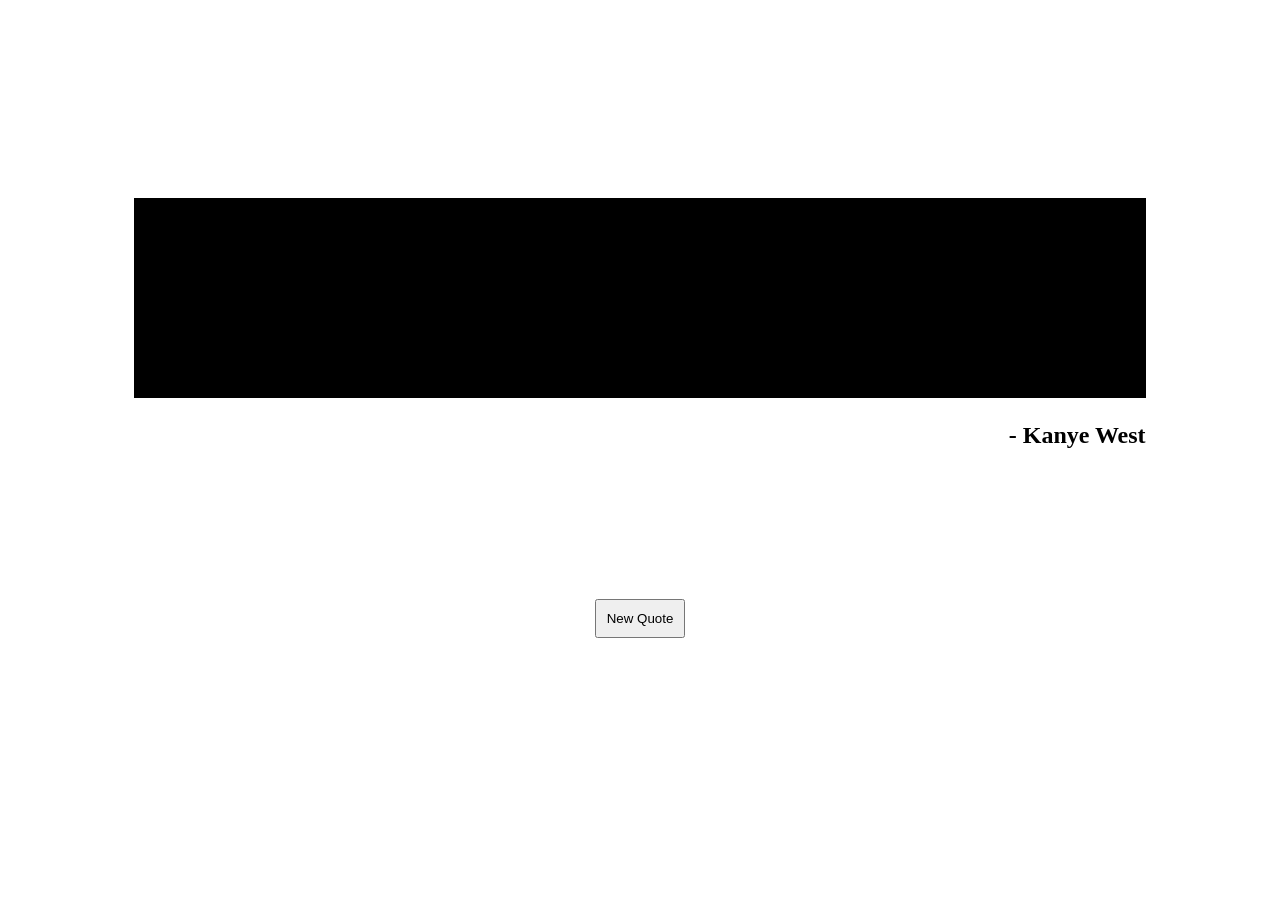
<file: index.html>
<!DOCTYPE html>
<html>

<head>
    <link rel="stylesheet" href="kanye_style.css">
    <meta charset="utf-8">
    <title>Kanye</title>
</head>

<body>

    <div id="quoteContainer">
        <div id="qB">
            <h1 id="quote"></h1>
        </div>
        <h3 id="quoteAuthor">- Kanye West</h3>
    </div>

    <button id="btnNewQuote" onclick="getKanyeQuote()">New Quote</button>

    <script src="app.js"></script>
</body>

</html>
</file>
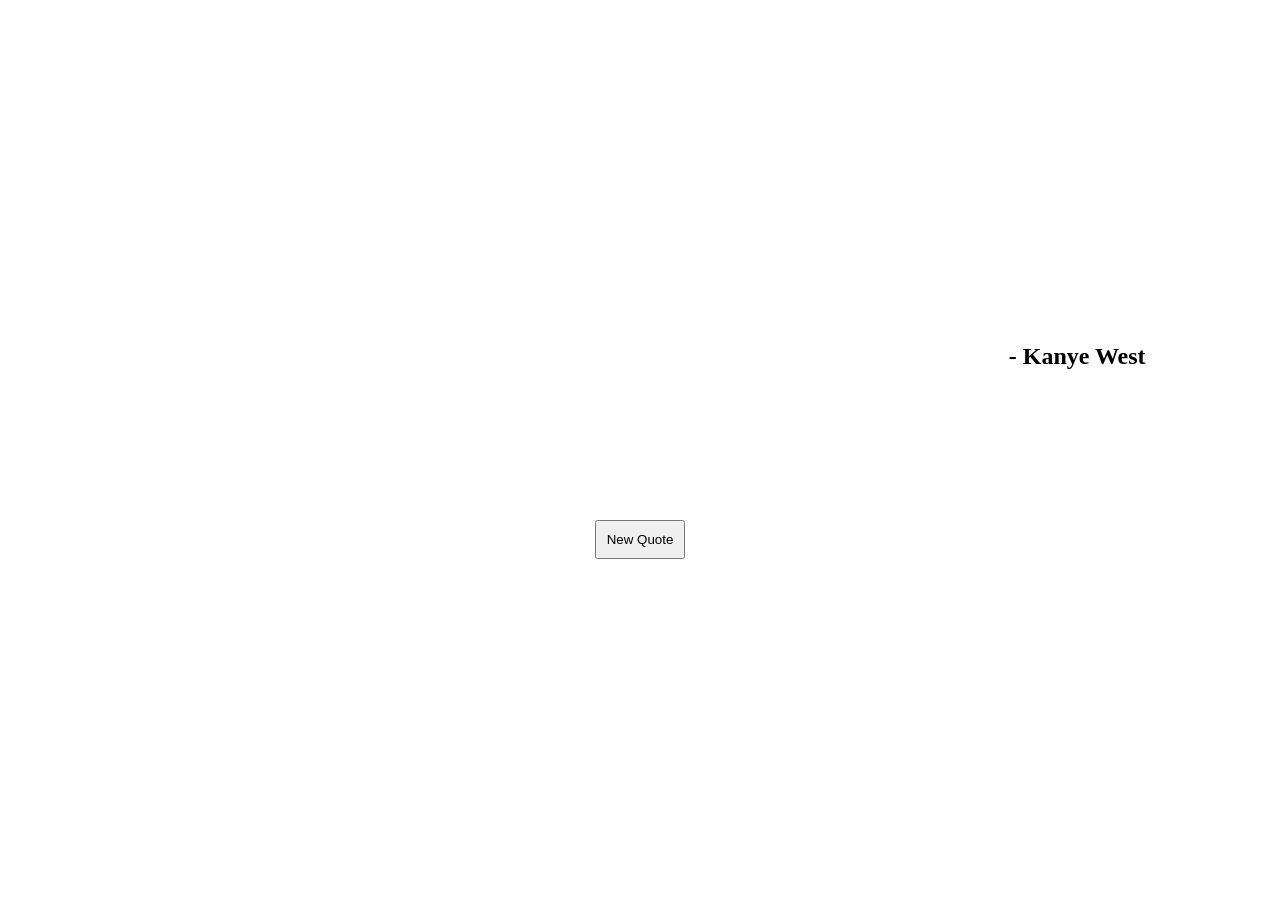
<file: kanye_says.html>
<!DOCTYPE html>
<html>

<head>
    <link rel="stylesheet" href="kanye_style.css">
</head>
<meta charset="utf-8">
<title>Kanye</title>

<body>

    <div id="quoteContainer">
        <h1 id="quote"></h1>
        <h3 id="quoteAuthor">- Kanye West</h3>
    </div>

    <button id="btnNewQuote" onclick="getKanyeQuote()">New Quote</button>

    <script src="app.js"></script>
</body>

</html>
</file>
<file: kanye_style.css>
#quoteContainer {
    padding-left: 10%;
    padding-right: 10%;
    padding-top: 15%;
    padding-bottom: 10%;
}

#qB {
    display: flex;
    justify-content: center;
    align-items: center;
    text-align: center;
    height: 200px;
    background-color: black;
}

#quote {
    color: white;
    padding: 50px;

}

#quoteAuthor {
    text-align: right;
    font-size: 1.5em;
}

#btnNewQuote {
    padding: 10px;
    margin: 0 auto;
    display: block;
}
</file>
